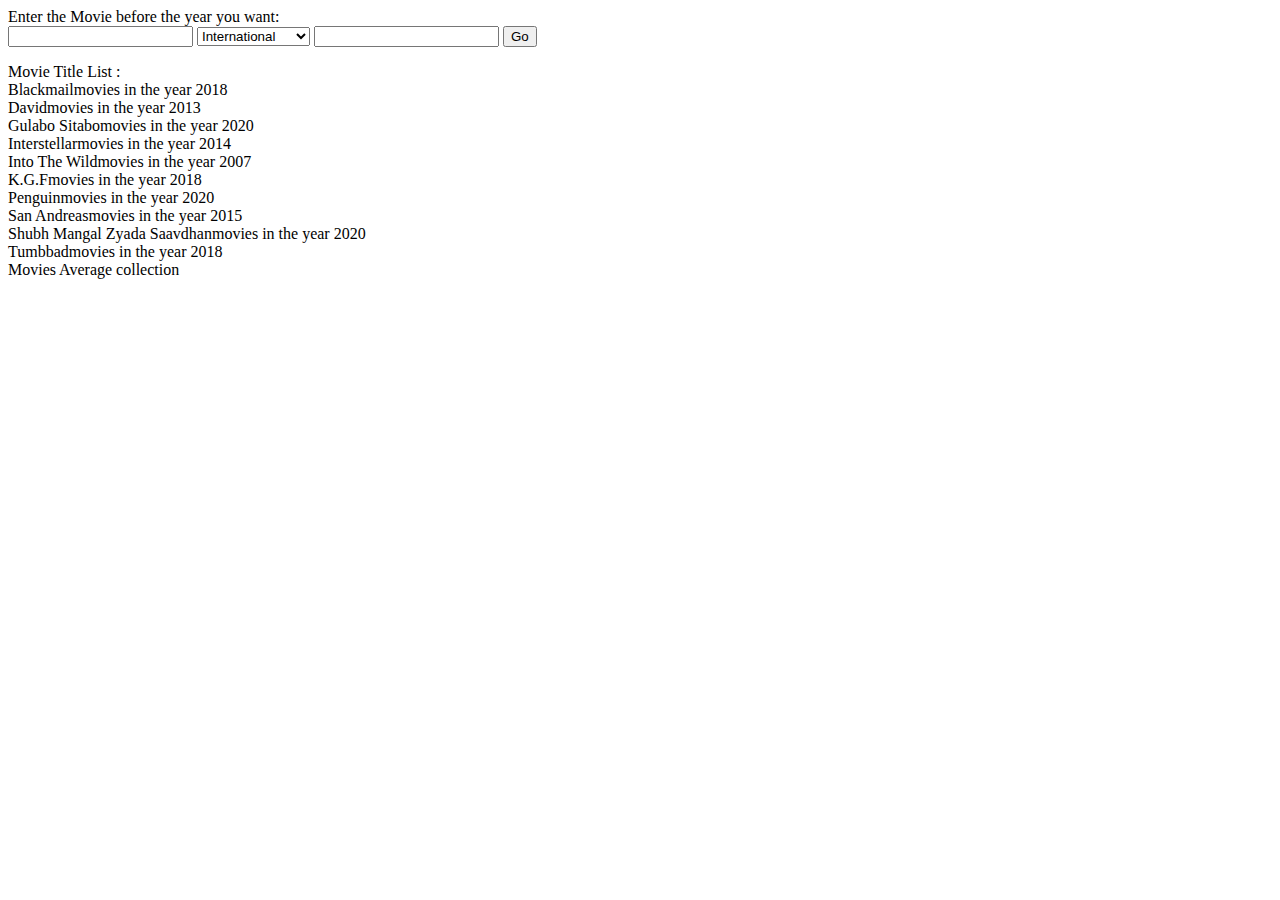
<file: index.html>
<html>
 <body>
     <div id = "container">
        <div id = "textboxdisp"> 
          <form name ="myform" >
             <label for ="moviego"> Enter the Movie before the year you want:</label><br>
             <input type ="text" id = "moviego" name = "moviego"/>
             <select id="generes">
             </select>
             <input type ="text" id = "boxoffice" name = "boxoffice"/>
             <button type = "button" onclick= "getInputValue()"> Go</button>
          </form>
        </div>
        <div id ="messagediv">
        </div>
         <div id = "movieDisplay">
         </div>
        <div id = "averageDisplay">
         </div>
     <div id = "selmovieDisplay">
     </div>
     <div id = "boxOfficeAverage">
     </div>
    </div>
 </body>
<link rel="stylesheet" href="styles.css">
<script src = 'training.js'></script>
 </html>
</file>
<file: styles.css>
/* #container {
              position: relative; 
              height: 197px;

    }

    #textboxdisp {
              position: relative; 
              height: 197px;
    }
    #messagediv {
              position: relative; 
              height: 197px;
    }

   #movieDisplay {
              position: relative; 
              height: 197px;
 
    }
    #button{
              position: relative;
              top: 40px;
              left: 187px;
    }  */
</file>
